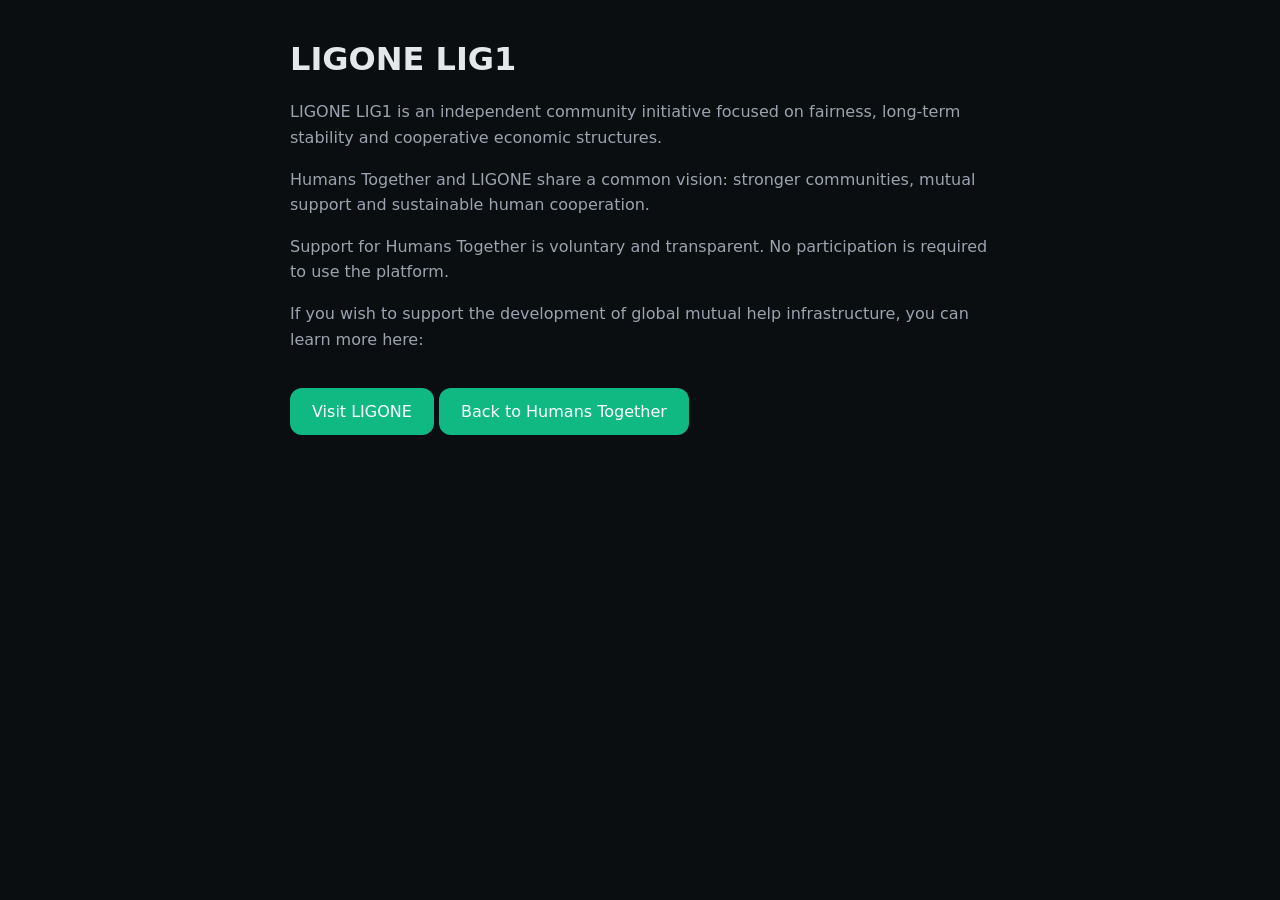
<file: ligone.html>
<!DOCTYPE html>
<html lang="en">
<head>
<meta charset="UTF-8">
<meta name="viewport" content="width=device-width, initial-scale=1.0">
<title>LIGONE LIG1 | Community Support</title>

<style>
body{
  margin:0;
  font-family:system-ui,-apple-system,Segoe UI,Roboto,sans-serif;
  background:#0b0e11;
  color:#e5e7eb;
  padding:40px 20px;
}

.container{
  max-width:700px;
  margin:auto;
}

h1{
  margin-top:0;
}

p{
  color:#9ca3af;
  line-height:1.6;
}

a.button{
  display:inline-block;
  margin-top:20px;
  padding:14px 22px;
  border-radius:12px;
  background:#10b981;
  color:white;
  text-decoration:none;
}

a.button:hover{
  background:#059669;
}
</style>
</head>

<body>

<div class="container">

<h1>LIGONE LIG1</h1>

<p>
LIGONE LIG1 is an independent community initiative focused on fairness,
long-term stability and cooperative economic structures.
</p>

<p>
Humans Together and LIGONE share a common vision:
stronger communities, mutual support and sustainable human cooperation.
</p>

<p>
Support for Humans Together is voluntary and transparent.
No participation is required to use the platform.
</p>
  <p>
If you wish to support the development of global mutual help infrastructure,
you can learn more here:
</p>

<a href="https://ligone-token.github.io/ligone-web/" class="button">
Visit LIGONE
</a>


<a href="index.html" class="button">Back to Humans Together</a>

</div>

</body>
</html>
</file>
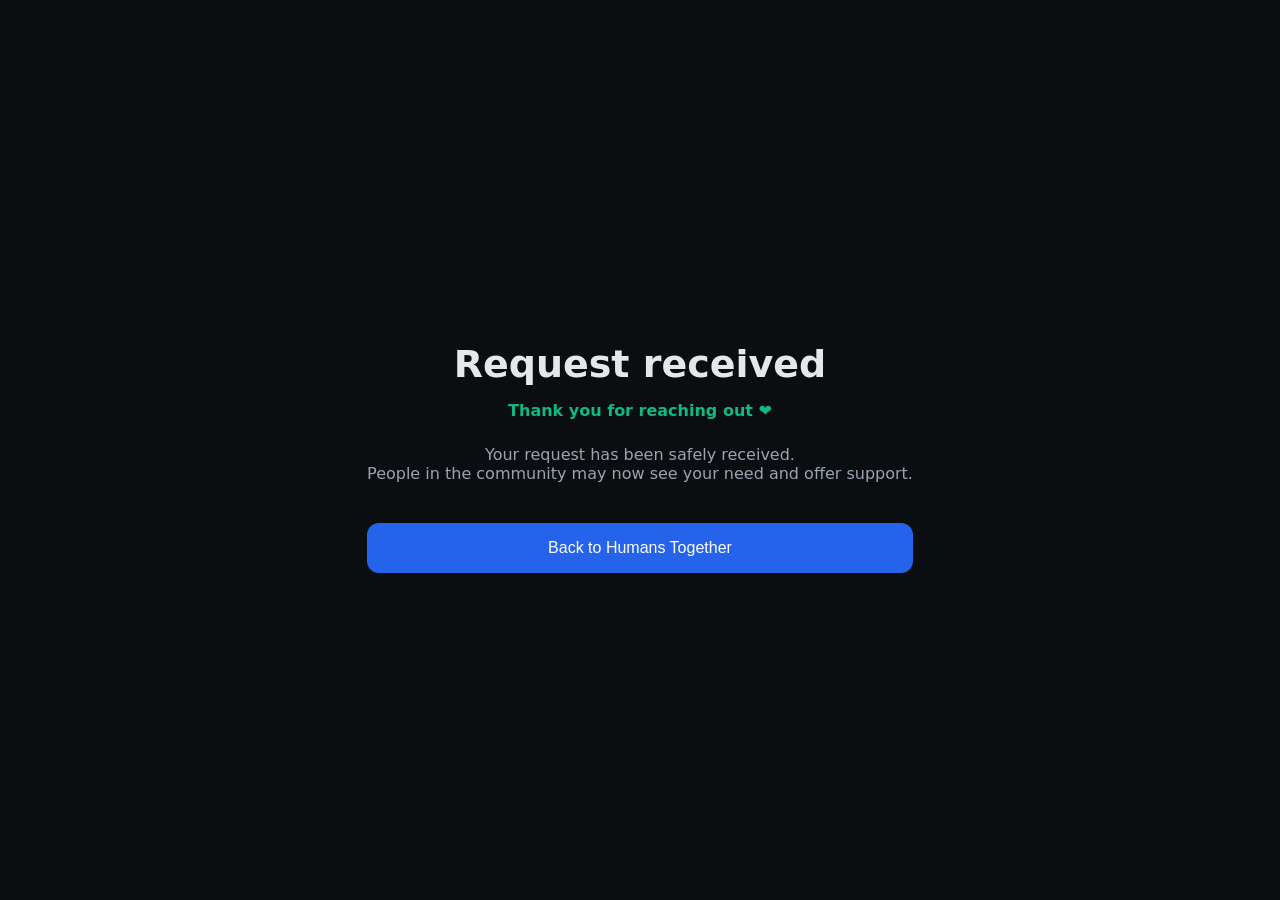
<file: thank-you.html>
<!DOCTYPE html>
<html lang="en">
<head>
<meta charset="UTF-8">
<meta name="viewport" content="width=device-width, initial-scale=1.0">
<title>Request received | Humans Together</title>

<style>
body{
  margin:0;
  font-family:system-ui,-apple-system,Segoe UI,Roboto,sans-serif;
  background:#0b0e11;
  color:#e5e7eb;
  display:flex;
  justify-content:center;
  align-items:center;
  height:100vh;
  text-align:center;
}

.container{
  max-width:600px;
  padding:40px 20px;
}

h1{
  font-size:38px;
  margin-bottom:15px;
}

.message{
  color:#10b981;
  font-weight:600;
  margin-bottom:25px;
}

p{
  color:#9ca3af;
  margin-bottom:30px;
}

button{
  width:100%;
  padding:16px;
  margin:10px 0;
  border:none;
  border-radius:12px;
  background:#2563eb;
  color:white;
  font-size:16px;
  cursor:pointer;
}

button:hover{
  background:#1d4ed8;
}
</style>
</head>

<body>

<div class="container">

<h1>Request received</h1>

<div class="message">Thank you for reaching out ❤️</div>

<p>
Your request has been safely received.<br>
People in the community may now see your need and offer support.
</p>

<button onclick="location.href='index.html'">
Back to Humans Together
</button>

</div>

</body>
</html>
</file>
